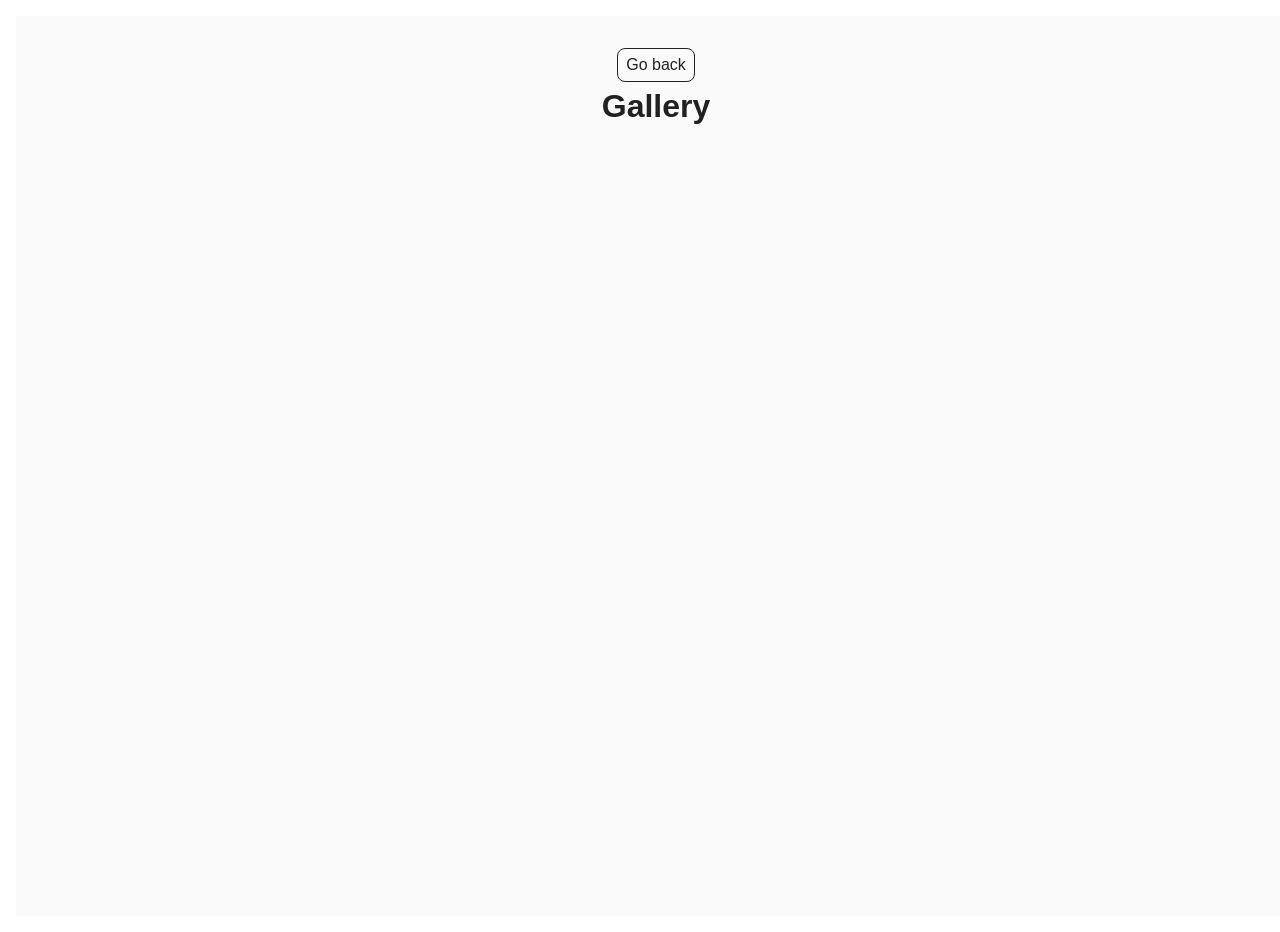
<file: src/1-gallery.html>
<!doctype html>
<html lang="en">
  <head>
    <meta charset="UTF-8" />
    <meta http-equiv="X-UA-Compatible" content="IE=edge" />
    <meta name="viewport" content="width=device-width, initial-scale=1.0" />
    <title>Gallery</title>
    <link rel="stylesheet" href="./css/styles.css" />
  </head>
  <body>
    <main>
      <div class="container">
        <a class="back-link" href="./index.html">Go back</a>
        <h1 class="main-title">Gallery</h1>
        <ul class="gallery"></ul>
      </div>
    </main>

    <script type="module" src="./js/1-gallery.js"></script>
  </body>
</html>
</file>
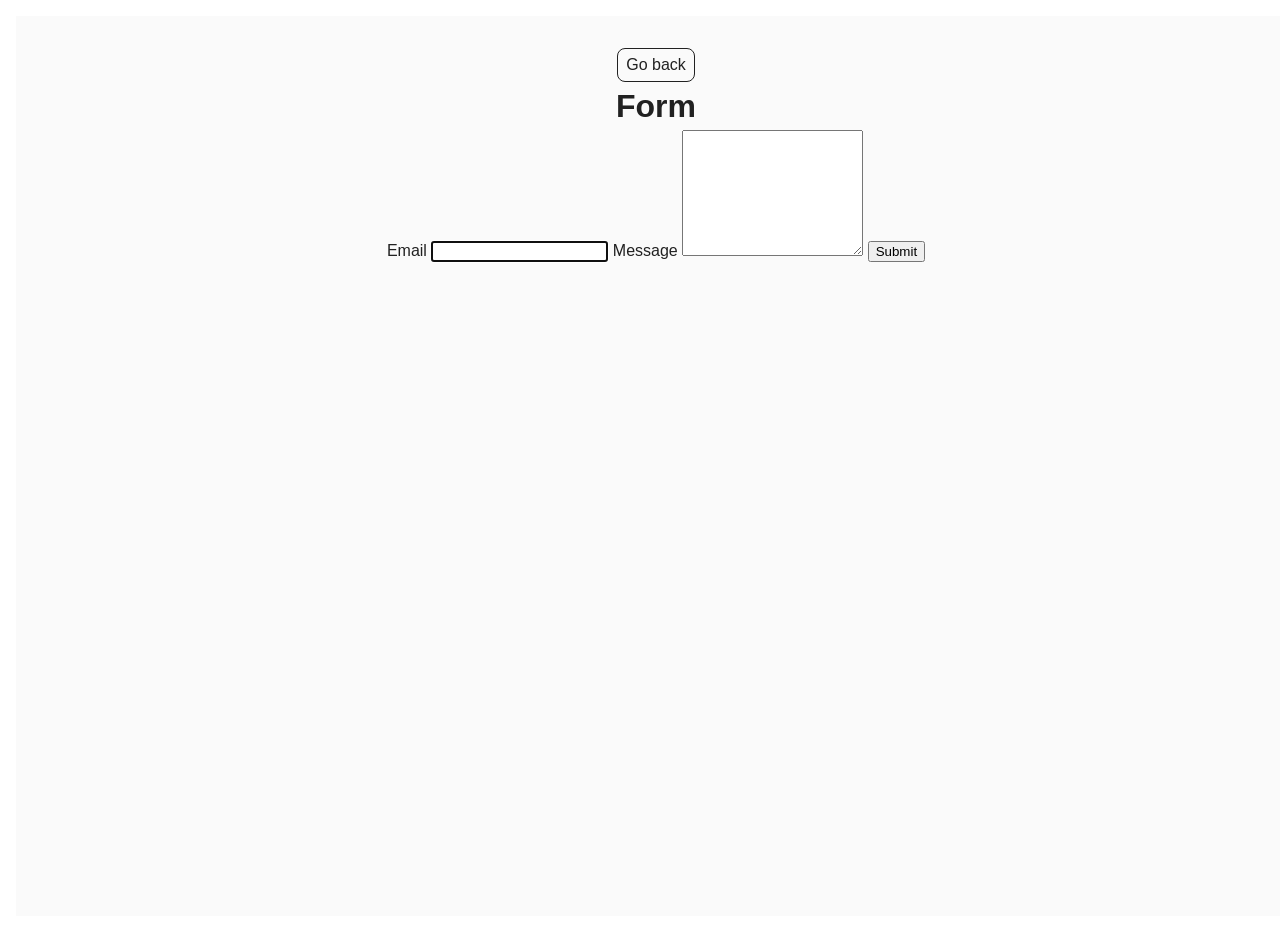
<file: src/2-form.html>
<!doctype html>
<html lang="en">
  <head>
    <meta charset="UTF-8" />
    <meta http-equiv="X-UA-Compatible" content="IE=edge" />
    <meta name="viewport" content="width=device-width, initial-scale=1.0" />
    <title>Form</title>
    <link rel="stylesheet" href="./css/styles.css" />
  </head>
  <body>
    <main>
      <div class="container">
        <a class="back-link" href="./index.html">Go back</a>
        <h1 class="main-title">Form</h1>

        <form class="feedback-form" autocomplete="off">
          <label>
            Email
            <input type="email" name="email" autofocus />
          </label>
          <label>
            Message
            <textarea name="message" rows="8"></textarea>
          </label>
          <button type="submit">Submit</button>
        </form>
      </div>
    </main>
    <script type="module" src="./js/2-form.js"></script>
  </body>
</html>
</file>
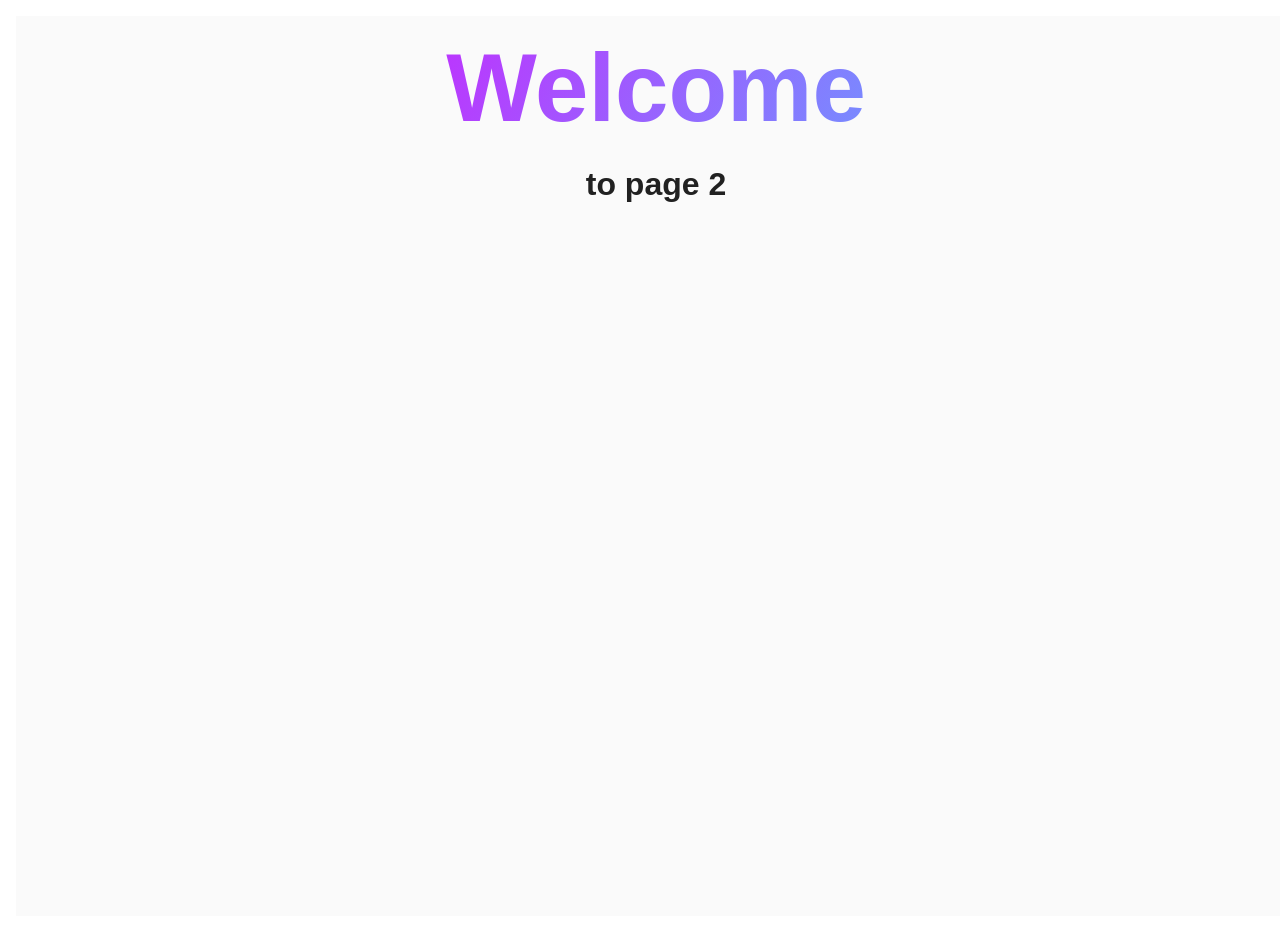
<file: src/page-2.html>
<!DOCTYPE html>
<html lang="en">
  <head>
    <meta charset="UTF-8" />
    <meta http-equiv="X-UA-Compatible" content="IE=edge" />
    <meta name="viewport" content="width=device-width, initial-scale=1.0" />
    <title>Page 2</title>
    <link rel="stylesheet" href="./css/styles.css" />
  </head>
  <body>
    <load
      src="./partials/header.html"
      icon-path="./img/sprite.svg#logo"
      highlight-act="active"
    />

    <main>
      <div class="container">
        <h1 class="main-title">
          <span class="main-title-gradient">Welcome</span> to page 2
        </h1>
        <load src="./partials/back-link.html" />
      </div>
    </main>

    <load src="./partials/footer.html" />
  </body>
</html>
</file>
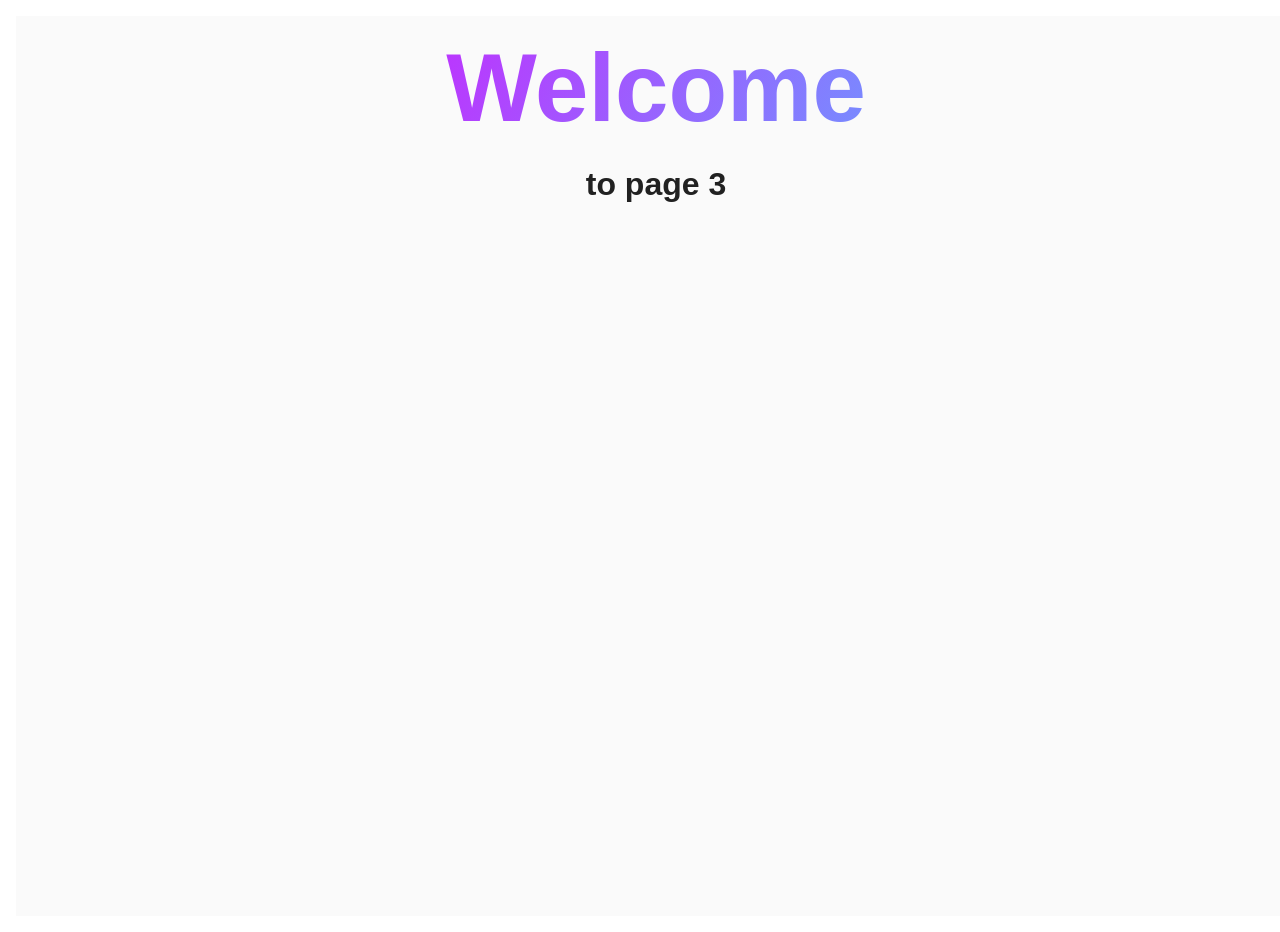
<file: src/page-3.html>
<!DOCTYPE html>
<html lang="en">
  <head>
    <meta charset="UTF-8" />
    <meta http-equiv="X-UA-Compatible" content="IE=edge" />
    <meta name="viewport" content="width=device-width, initial-scale=1.0" />
    <title>Page 3</title>
    <link rel="stylesheet" href="./css/styles.css" />
  </head>
  <body>
    <load
      src="./partials/header.html"
      icon-path="./img/sprite.svg#logo"
      highlight-curr="active"
    />

    <main>
      <div class="container">
        <h1 class="main-title">
          <span class="main-title-gradient">Welcome</span> to page 3
        </h1>
        <load src="./partials/back-link.html" />
      </div>
    </main>

    <load src="./partials/footer.html" />
  </body>
</html>
</file>
<file: src/css/styles.css>
/**
  |============================
  | include css partials with
  | default @import url()
  |============================
*/
/* Common styles */
@import url('./reset.css');
@import url('./base.css');
@import url('./container.css');

/* Sections style */
@import url('./header.css');
@import url('./vite-promo.css');
@import url('./badges.css');
@import url('./back-link.css');
@import url('./footer.css');

@import url('./1-gallery.css');
</file>
